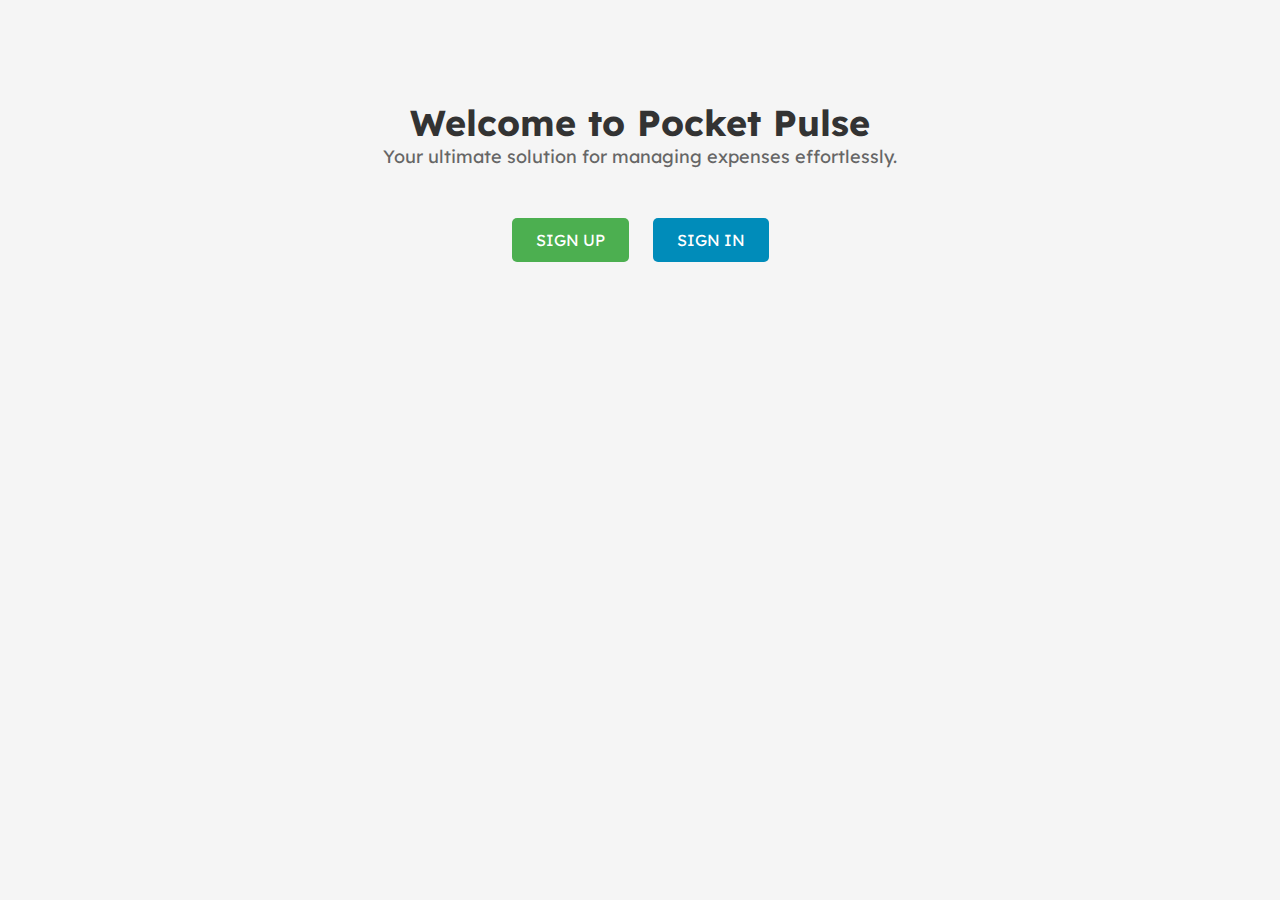
<file: index.html>
<!DOCTYPE html>
<html lang="en">
<head>
    <meta charset="UTF-8">
    <meta name="viewport" content="width=device-width, initial-scale=1.0">
    <title>Pocket Pulse - Expense Management System</title>
    <style>
        @import url(https://fonts.googleapis.com/css?family=Lexend+Deca:regular);
        *{
            margin:0;
            padding:0;
            font-family: "Lexend Deca", -apple-system, BlinkMacSystemFont, "Segoe UI",
            Roboto, Oxygen, Ubuntu, Cantarell, "Open Sans", "Helvetica Neue", sans-serif !important;
        }
        body {
            font-family: Arial, sans-serif;
            margin: 0;
            padding: 0;
            background-color: #f5f5f5;
        }
        
        .container {
            max-width: 800px;
            margin: 100px auto;
            text-align: center;
        }
        
        h1 {
            font-size: 36px;
            color: #333;
        }
        
        p {
            font-size: 18px;
            color: #666;
        }
        
        .buttons {
            margin-top: 50px;
        }
        
        .btn {
            display: inline-block;
            padding: 12px 24px;
            font-size: 16px;
            text-transform: uppercase;
            border: none;
            border-radius: 5px;
            cursor: pointer;
            transition: background-color 0.3s ease;
        }
        
        .signup-btn {
            background-color: #4CAF50;
            color: white;
            margin-right: 20px;
        }
        
        .signin-btn {
            background-color: #008CBA;
            color: white;
        }
        
        .btn:hover {
            background-color: #555;
            color: #fff;
        }
        
        /* Animation */
        @keyframes floatCurrency {
            0% { transform: translateY(0); }
            50% { transform: translateY(-10px); }
            100% { transform: translateY(0); }
        }
        
        .float-currency {
            animation: floatCurrency 3s infinite;
        }
        
        @keyframes fadeIn {
            0% { opacity: 0; }
            100% { opacity: 1; }
        }
        
        .fade-in {
            animation: fadeIn 1s;
        }
    </style>
</head>
<body>
    <div class="container">
        <h1>Welcome to Pocket Pulse</h1>
        <p>Your ultimate solution for managing expenses effortlessly.</p>
        <div class="buttons">
            <button id="su" class="btn signup-btn">Sign Up</button>
            <button id="si" class="btn signin-btn">Sign In</button>
        </div>
    </div>
</body>
<script>
    let su = document.getElementById('su');
    let si = document.getElementById('si');
    su.addEventListener('click', () => {
        window.location.href = '/htmlFiles/01signup.html';
    });
    si.addEventListener('click', () => {
        window.location.href = '/htmlFiles/02signin.html';
    });
</script>
</html>
</file>
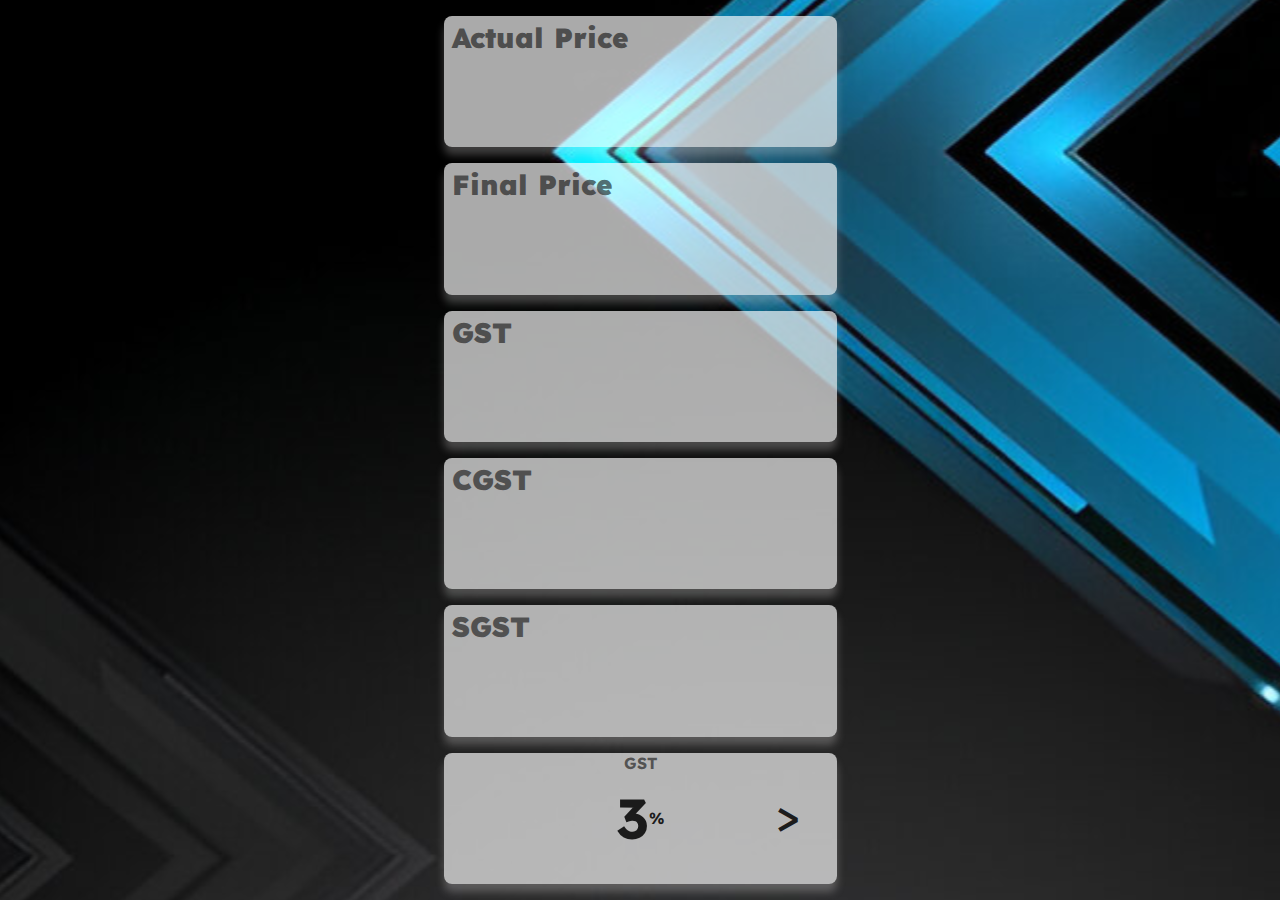
<file: htmlFiles/07gst.html>
<!DOCTYPE html>
<html lang="en">
  <head>
    <meta charset="UTF-8" />
    <meta name="viewport" content="width=device-width, initial-scale=1.0" />
    <meta http-equiv="X-UA-Compatible" content="ie=edge" />
    <meta name="title" content="GST Calculator" />
    <meta
      name="description"
      content="A simple JavaScript app to calculate GST"
    />
    <meta
      name="keywords"
      content="gst, calculator, 2020, html, css, javascript, app"
    />
    <meta name="robots" content="index, follow" />
    <meta http-equiv="Content-Type" content="text/html; charset=utf-8" />
    <meta name="language" content="English" />
    <meta name="author" content="Hirok Kangsha Banik" />
    <meta name="theme-color" content="#f64f59" />

    <meta property="og:title" content="GST Calculator" />
    <meta property="og:site_name" content="GST Calculator" />
    <meta property="og:url" content="https://gstcalculator.now.sh/" />
    <meta
      property="og:description"
      content="A simple JavaScript app to calculate GST"
    />
    <meta property="og:type" content="website" />
    <meta
      property="og:image"
      content="https://gstcalculator.now.sh/img/android-chrome-512x512.png"
    />

    <title>GST Calculator</title>
    <link
      rel="apple-touch-icon"
      sizes="180x180"
      href="img/apple-touch-icon.png"
    />
    <link
      rel="icon"
      type="image/png"
      sizes="32x32"
      href="img/favicon-32x32.png"
    />
    <link
      rel="icon"
      type="image/png"
      sizes="16x16"
      href="img/favicon-16x16.png"
    />
    <link rel="manifest" href="site.webmanifest" />
    <link rel="shortcut icon" href="favicon.ico" type="image/x-icon" />
    <link rel="stylesheet" href="/style/06gst.css" />
    <script src="/script/07gst.js" defer></script>
  </head>
  <body>
    <div class="wrapper">
      <div class="card">
        <div class="title">Actual Price</div>
        <input type="number" id="actual_price" />
      </div>
      <div class="card">
        <div class="title">Final Price</div>
        <input type="number" id="final_price" />
      </div>
      <div class="card">
        <div class="title">GST</div>
        <input type="number" id="gst_value" disabled />
      </div>
      <div class="card">
        <div class="title">CGST</div>
        <input type="number" id="cgst_value" disabled />
      </div>
      <div class="card">
        <div class="title">SGST</div>
        <input type="number" id="sgst_value" disabled />
      </div>
      <div class="card gst">
        <button id="left"></button>
        <div class="group">
          <span id="gst_percent">3</span>
          <span>%</span>
        </div>
        <button id="right">></button>
      </div>
    </div>
  </body>
</html>
</file>
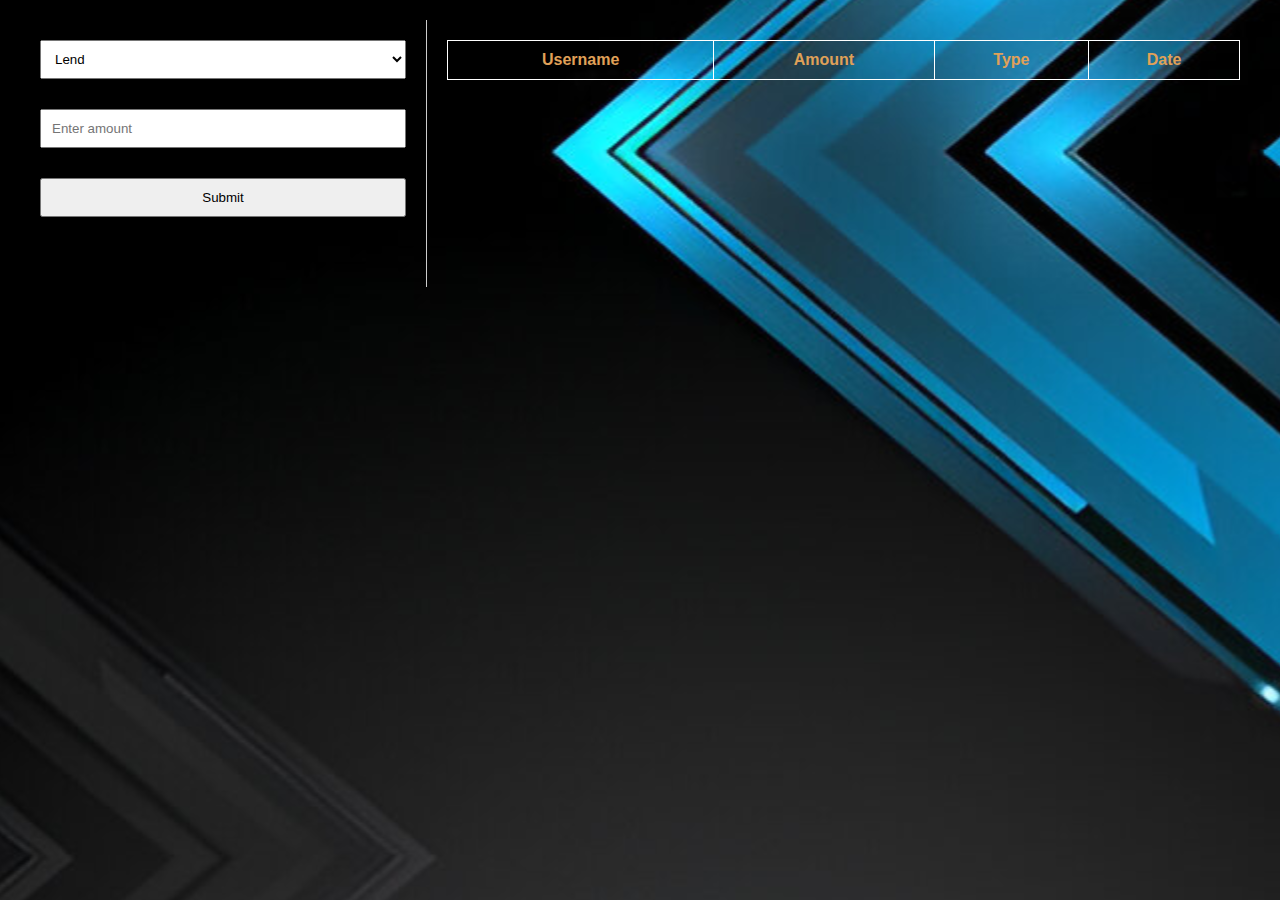
<file: temp/05trans.html>
<!DOCTYPE html>
<html lang="en">
<head>
<meta charset="UTF-8">
<meta name="viewport" content="width=device-width, initial-scale=1.0">
<title>Lend & Borrow</title>
<style>
  body {
    font-family: Arial, sans-serif;
    margin: 0;
    padding: 0;
    background-image: url(/Bg.png);
  }
  .container {
    display: flex;
    justify-content: space-between;
    padding: 20px;
  }
  .left-section {
    width: 30%;
    padding: 20px;
    border-right: 1px solid #ccc;
  }
  .right-section {
    width: 65%;
    padding: 20px;
    color: #ffffff;
    font-weight: bold;
    text-align: center;
  }
  .form-container {
    margin-bottom: 20px;
  }
  .form-container select, .form-container input, .form-container button {
    margin-bottom: 30px;
    padding: 10px;
    width: 100%;
    box-sizing: border-box;
  }
  table {
    width: 100%;
    border-collapse: collapse;
  }
  table, th, td {
    border: 1px solid #ffffff;
    padding: 10px;
    text-align: left;
    text-align: center;
  }
  th{
    color: rgb(224, 161, 88);
  }
</style>
</head>
<body>

<div class="container">
  <div class="left-section">
    <div class="form-container">
      <select id="transactionType">
        <option value="lend">Lend</option>
        <option value="borrow">Borrow</option>
      </select>
      <input type="number" id="amount" placeholder="Enter amount">
      <button onclick="submitTransaction()">Submit</button>
    </div>
  </div>
  <div class="right-section">
    <table id="transactionTable">
      <thead>
        <tr>
          <th>Username</th>
          <th>Amount</th>
          <th>Type</th>
          <th>Date</th>
        </tr>
      </thead>
      <tbody>
        <!-- Data will be populated dynamically -->
        <!-- <td>akshat</td>
        <td>500</td>
        <td>lend</td>
        <td>20/3/2021</td> -->
      </tbody>
    </table>
  </div>
</div>
</body>
</html>
</file>
<file: style/06gst.css>
@import url(https://fonts.googleapis.com/css?family=Lexend+Deca:regular);

:root {
  --text-color: #000000da;
  --title-color: #07070793;
  --background: linear-gradient(to top, /* #12c2e9,*/ #ed71ce, #f64f59);
  --card-background: #ffffffaa;
  --card-shadow: 0 0.5rem 0.5rem #fcf8f840;
  /* --text-shadow: 0 -0.25rem 0.5rem #ffffff50; */
}

*,
*:before,
*:after {
  margin: 0;
  padding: 0;
  box-sizing: border-box;
  font-family: "Lexend Deca", -apple-system, BlinkMacSystemFont, "Segoe UI",
    Roboto, Oxygen, Ubuntu, Cantarell, "Open Sans", "Helvetica Neue", sans-serif;
  color: var(--text-color);
  outline: none;
}
html,
body {
  height: 100%;
  width: 100%;
}
body {
  display: grid;
  justify-content: center;
  align-items: center;
  grid-template-columns: 1fr;
  background: url("/Bg.png");
}

.wrapper {
  display: grid;
  grid-template-columns: 1fr;
  grid-template-rows: repeat(6, 1fr);
  height: 100%;
  justify-content: center;
  padding: 1rem;
  grid-row-gap: 1rem;
}

.card {
  /* background-color: #fff; */
  min-height: 88px;
  border-radius: 0.5rem;
  position: relative;
  box-shadow: var(--card-shadow);
  background: var(--card-background);
}

.card .title {
  position: absolute;
  top: 0.25rem;
  left: 0.5rem;
  font-weight: 900;
  font-size: 1.75rem;
  color: var(--title-color);
}

.card input {
  position: absolute;
  bottom: 0.5rem;
  right: 0.5rem;
  /* background-color: #ffffff20; */
  background-color: transparent;
  text-shadow: var(--text-shadow);
  border: none;
  font-size: 2.75rem;
  font-weight: 100;
  line-height: 10px;
  text-align: right;
  width: calc(100% - 1rem);
}

input[type="number"]::-webkit-inner-spin-button,
input[type="number"]::-webkit-outer-spin-button {
  -webkit-appearance: none;
  margin: 0;
}

.gst {
  min-height: 88px;
  display: grid;
  grid-template-columns: 1fr 2fr 1fr;
  overflow: hidden;
}
.gst #left {
  border-radius: 0.5rem 0 0 0.5rem;
}
.gst #right {
  border-radius: 0 0.5rem 0.5rem 0;
}
.gst button {
  border: none;
  font-size: 3rem;
  padding-bottom: 0.5rem;
  background: transparent;
}

.gst .group {
  display: grid;
  grid-template-columns: auto auto;
  justify-content: center;
  align-content: center;
  font-weight: bold;
}
.gst span:first-child {
  align-self: center;
  font-size: 3.5rem;
}
.gst span:last-child {
  align-self: center;
}

.gst:after {
  content: "GST";
  position: absolute;
  left: 50%;
  transform: translateX(-50%);
  color: var(--title-color);
  font-weight: bold;
}

@media screen and (min-width: 426px) {
  .wrapper {
    justify-self: center;
    width: 425px;
  }
}
</file>
